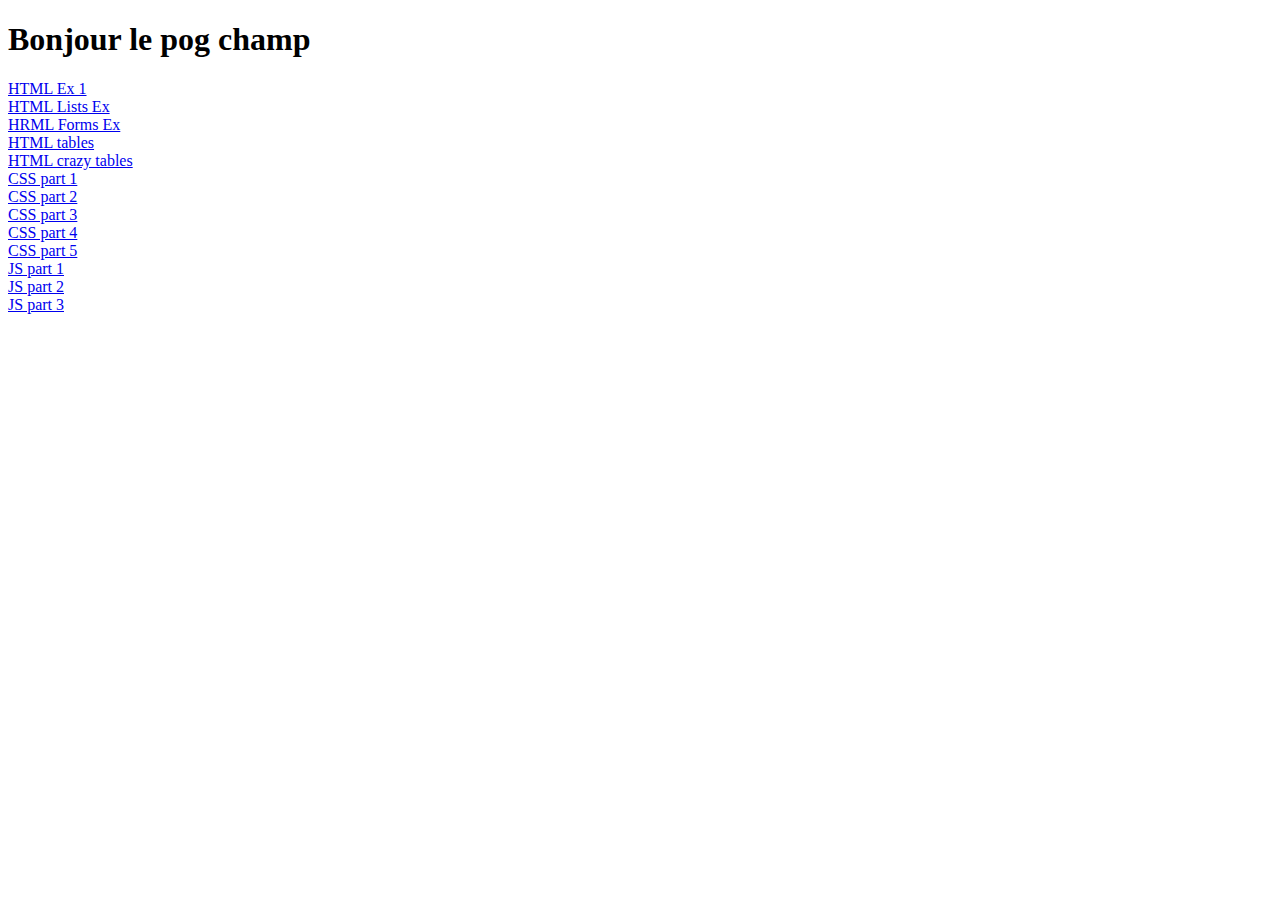
<file: WebDevExercises/wwwroot/index.html>
﻿<!DOCTYPE html>
<html>
<head>
    <meta charset="utf-8" />
    <title>Index page</title>
</head>
<body>
    <h1>Bonjour le pog champ</h1>
    <a href="Pages/html1.html">HTML Ex 1</a><br />
    <a href="Pages/htmlLists.html">HTML Lists Ex</a><br />
    <a href="Pages/htmlforms.html">HRML Forms Ex</a><br />
    <a href="Pages/htmlTables.html">HTML tables</a><br />
    <a href="Pages/htmlxcrazytable.html">HTML crazy tables</a><br />
    <a href="Pages/CSS1.html">CSS part 1</a><br />
    <a href="Pages/CSS2.html">CSS part 2</a><br />
    <a href="Pages/CSS3.html">CSS part 3</a><br />
    <a href="Pages/CSS4.html">CSS part 4</a><br />
    <a href="Pages/CSS5.html">CSS part 5</a><br />
    <a href="Pages/JS1.html">JS part 1</a><br />
    <a href="Pages/JS2.html">JS part 2</a><br />
    <a href="Pages/JS3.html">JS part 3</a><br />
</body>
</html>
</file>
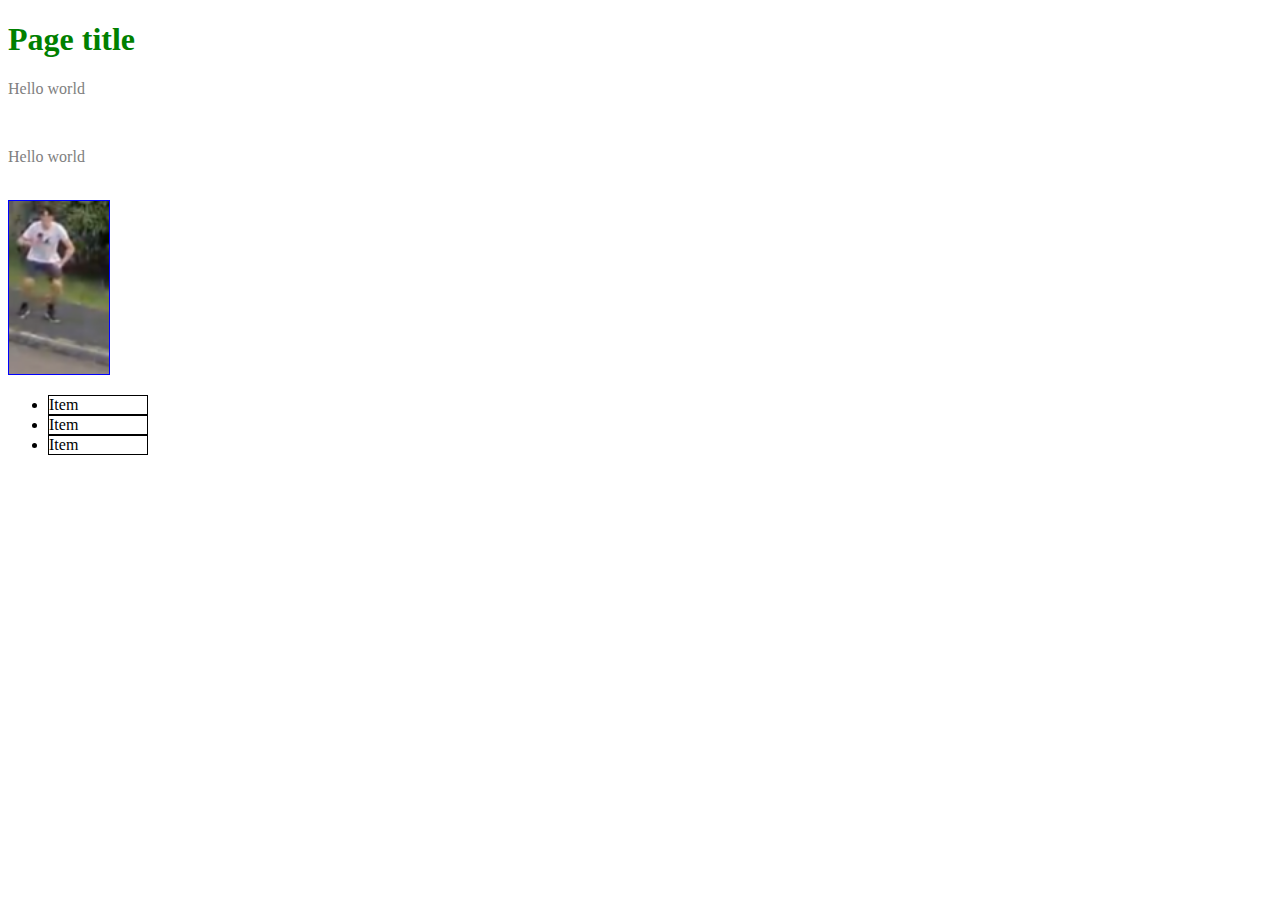
<file: WebDevExercises/wwwroot/Pages/CSS1.html>
﻿<!DOCTYPE html>
<html>
<head>
    <meta charset="utf-8" />
    <title>Main Web Page</title>
    <link rel="stylesheet"  href="../css/CSS1StyleSheet.css" />
</head>
<body>
    <h1>Page title</h1>
    <p>Hello world</p><br />
    <p>Hello world</p><br />
    <img src="../img/duggi.png" width="100" />
    <ul>
        <li>Item</li>
        <li>Item</li>
        <li>Item</li>
    </ul>
</body>
</html>
</file>
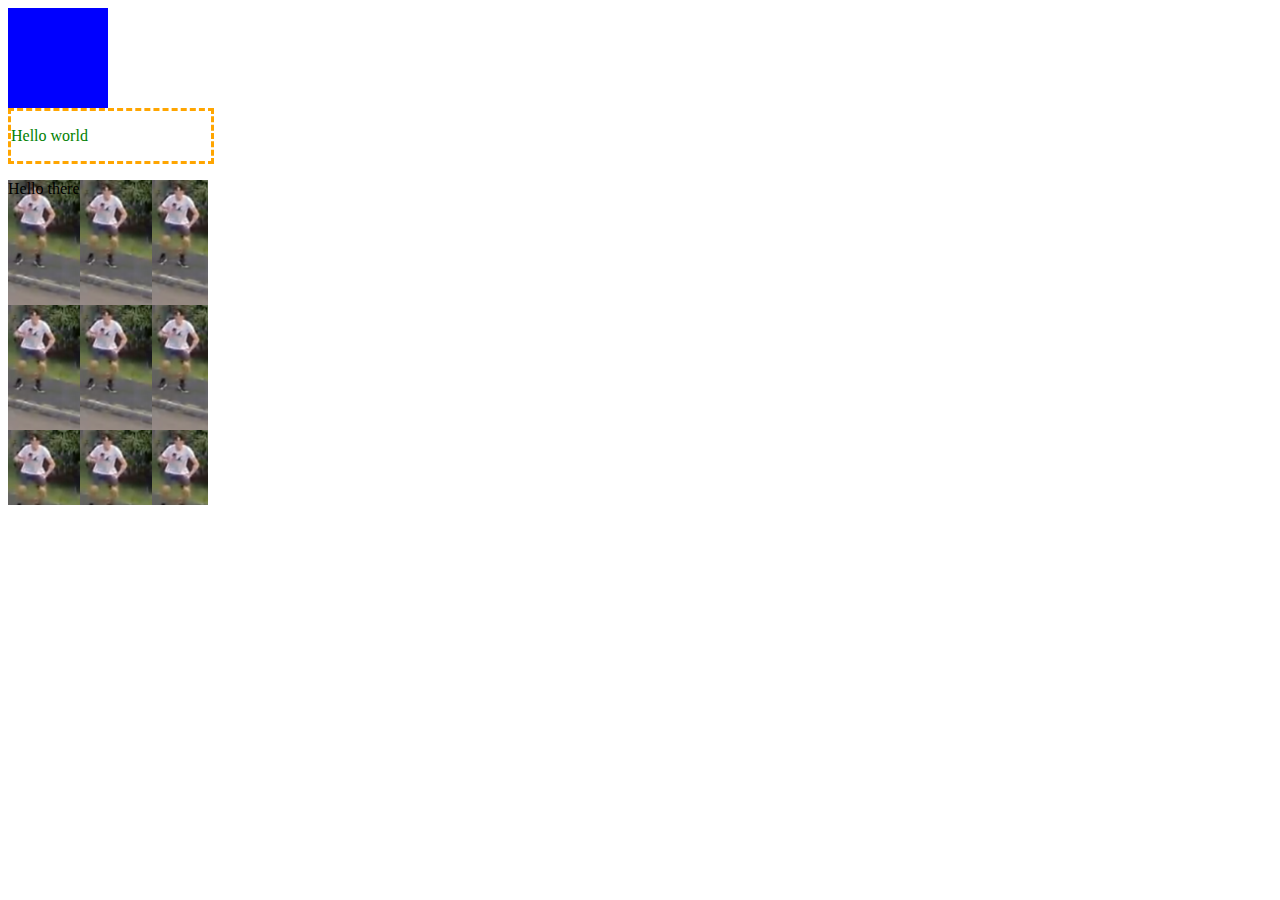
<file: WebDevExercises/wwwroot/Pages/CSS2.html>
﻿<!DOCTYPE html>
<html>
<head>
    <meta charset="utf-8" />
    <link rel="stylesheet" href="../css/CSS2StyleSheet.css" />
    <title></title>
</head>
<body>
    <div class="box">

    </div>
    <div class="para">
        <p>Hello world</p>
    </div>
    <div class="backgroundimage">
        <p>Hello there</p>
    </div>
</body>
</html>
</file>
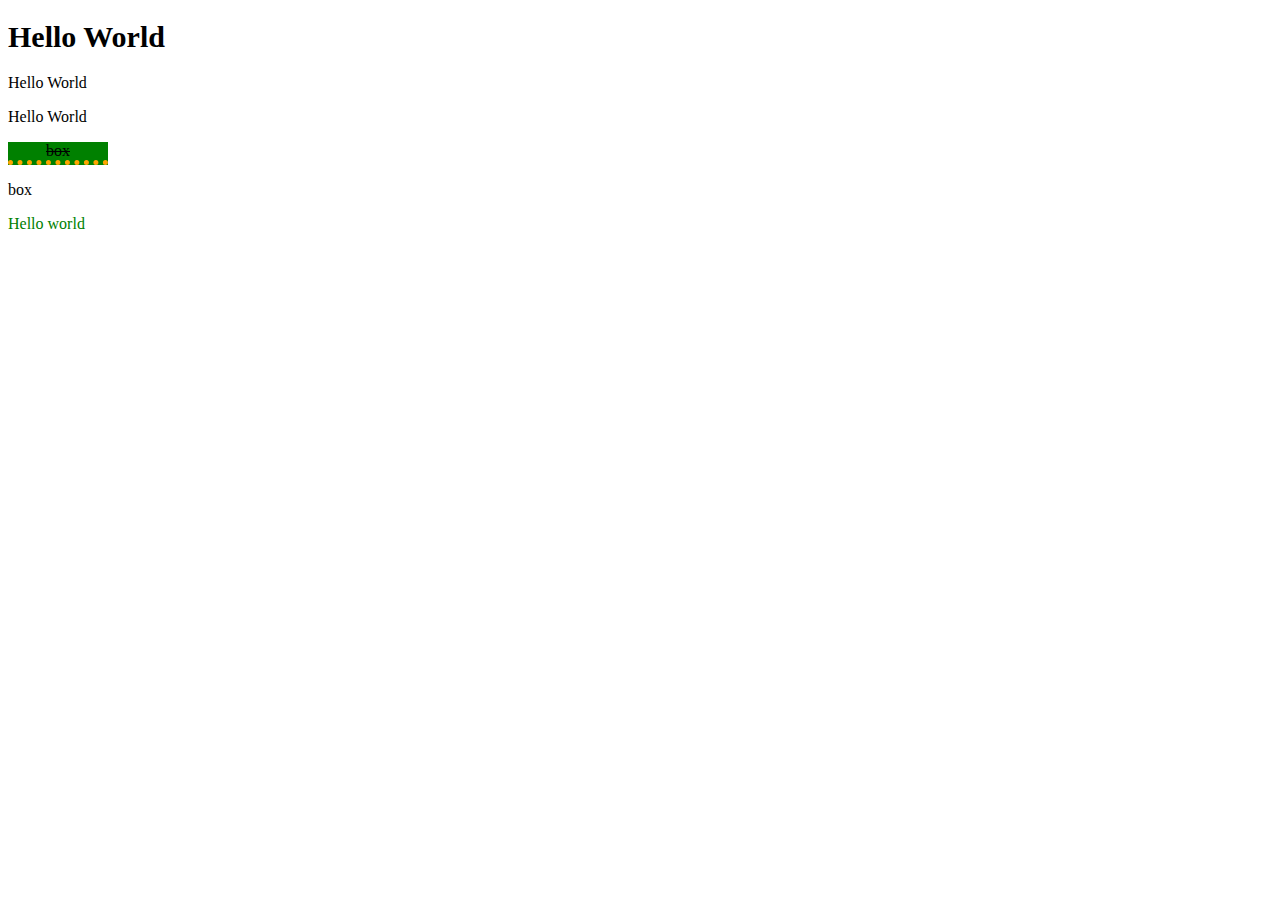
<file: WebDevExercises/wwwroot/Pages/CSS3.html>
﻿<!DOCTYPE html>
<html>
<head>
    <meta charset="utf-8" />
    <link rel="stylesheet" href="../css/CSS3StyleSheet.css" />
    <title></title>
</head>
<body>
    <h1 id="hello">Hello World</h1>
    <p>Hello World</p>
    <p>Hello World</p>
    <p id="box">box</p>
    <p>box</p>
    <p id="fontchange">Hello world</p>
</body>
</html>
</file>
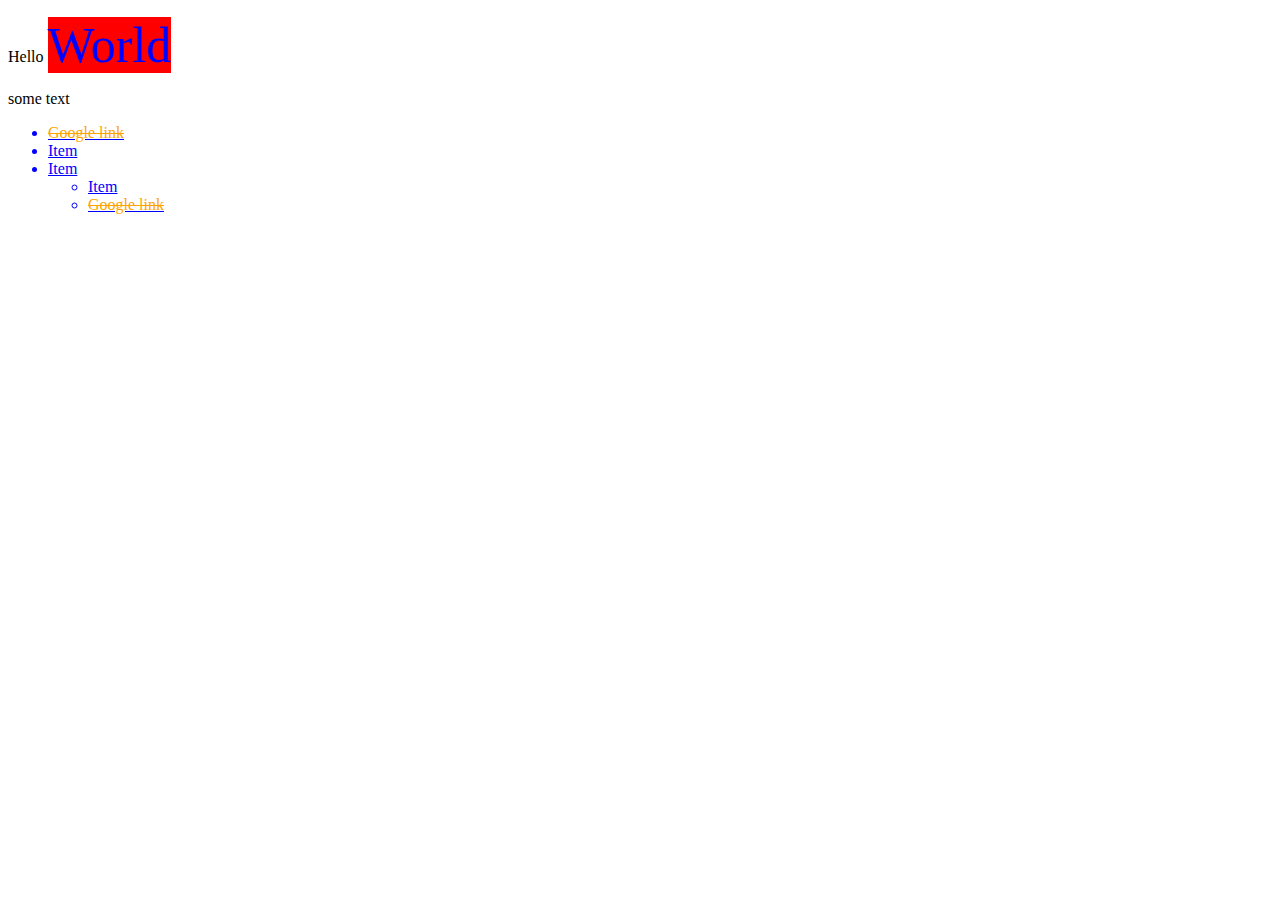
<file: WebDevExercises/wwwroot/Pages/CSS4.html>
﻿<!DOCTYPE html>
<html>
<head>
    <meta charset="utf-8" />
    <link rel="stylesheet" href="../css/CSS4StyleSheet.css" />
    <title></title>
</head>
<body>
    <p>Hello <span>World</span></p>
    <p>some text</p>
    <ul>
        <li><a href="https://google.co.uk">Google link</a></li>
        <li>Item</li>
        <li>Item<ul>
            <li>Item</li>
            <li><a href="https://google.co.uk">Google link</a></li>
        </ul></li>
        
            
        
    </ul>
</body>
</html>
</file>
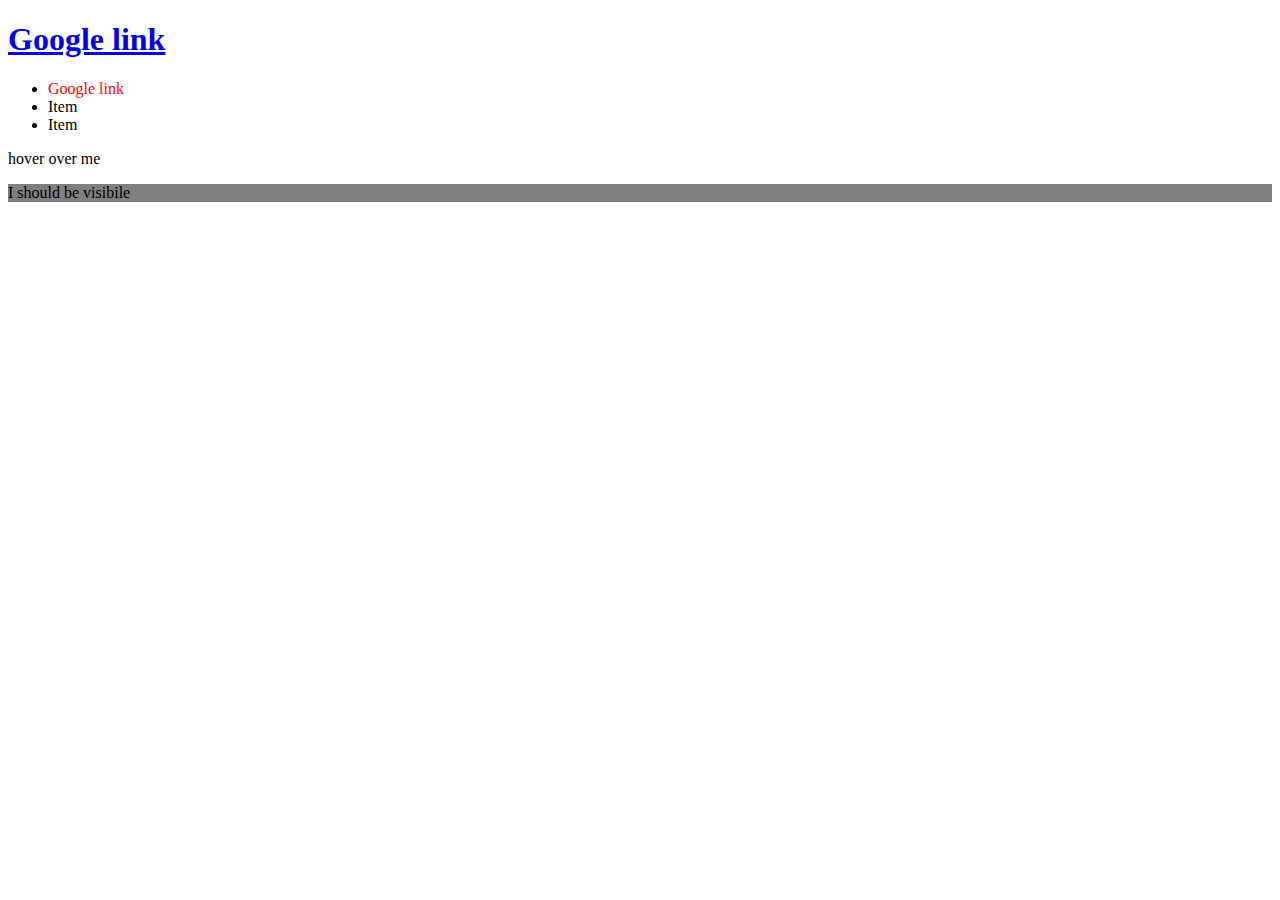
<file: WebDevExercises/wwwroot/Pages/CSS5.html>
﻿<!DOCTYPE html>
<html>
<head>
    <meta charset="utf-8" />
    <link rel="stylesheet" href="../css/CSS5StyleSheet.css" />
    <title></title>
</head>
<body>
    <h1><a href="https://google.co.uk">Google link</a></h1>
    <ul>
        <li><a href="https://google.co.uk">Google link</a></li>
        <li>Item</li>
        <li>Item</li>
    </ul>
    <div>hover over me</div>
    <p>I should be visibile</p>
</body>
</html>
</file>
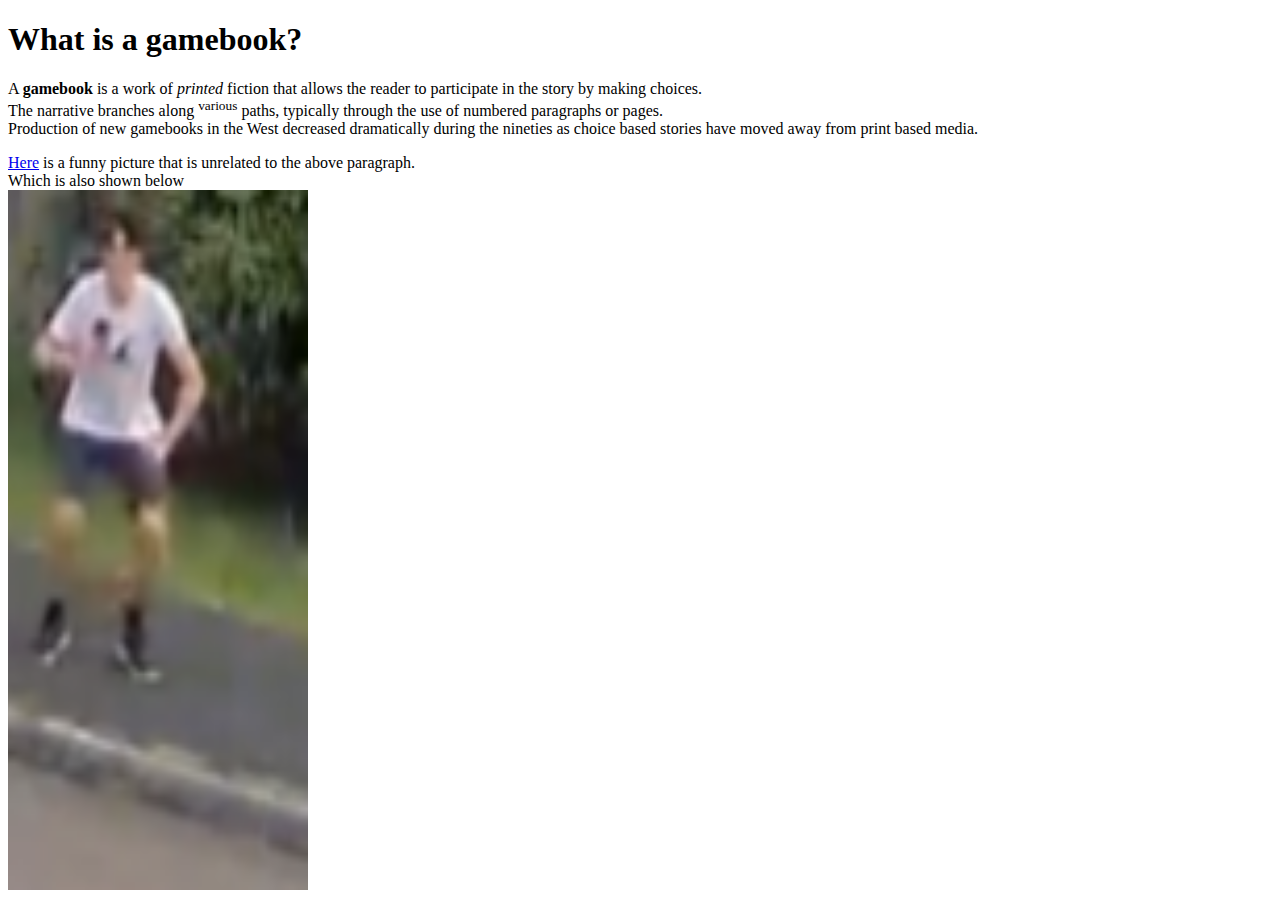
<file: WebDevExercises/wwwroot/Pages/html1.html>
﻿<!DOCTYPE html>
<html>
<head>
    <meta charset="utf-8" />
    <title>HTML Exercises</title>
</head>
<body>
    <h1>What is a gamebook?</h1>
    <p>
        A <strong>gamebook</strong> is a work of <i>printed</i> fiction that allows the reader to participate in the story by making choices.<br> The narrative
        branches along <sup>various</sup> paths, typically through the use of numbered paragraphs or pages.<br /> Production of new gamebooks
        in the West decreased dramatically during the nineties as choice based stories have moved away from print based media.<br>
    </p>
    <p>
        <a href="/img/duggi.png">Here</a> is a funny picture that is unrelated to the above paragraph.<br>
        Which is also shown below<br />
        <img src="../img/duggi.png" alt="Hit the duggi" width="300" height="700" />
    </p>
</body>
</html>
</file>
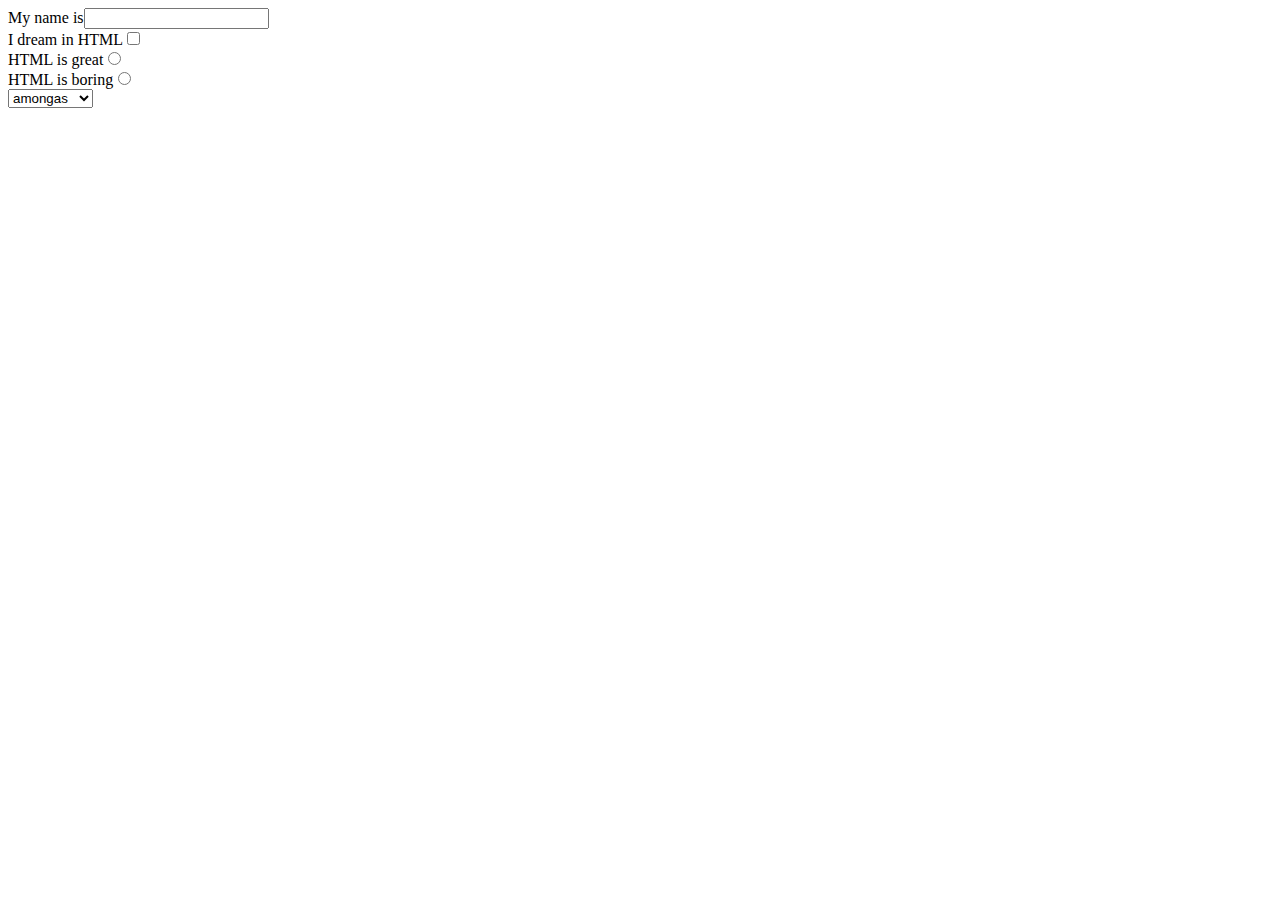
<file: WebDevExercises/wwwroot/Pages/htmlforms.html>
﻿<!DOCTYPE html>
<html>
<head>
    <meta charset="utf-8" />
    <title></title>
</head>
<body>
    <form>My name is<input type="text"><br />
    I dream in HTML<input type="checkbox" /><br />
    HTML is great<input type="radio" name="subject" /><br />
    HTML is boring<input type="radio" name="subject" /><br />
    <select name="stuff">
        <option value="amongas">amongas</option>
        <option value="armongas">armongas</option>
        <option value="amonghus">amonghus</option>
    </select>
    </form>
</body>
</html>
</file>
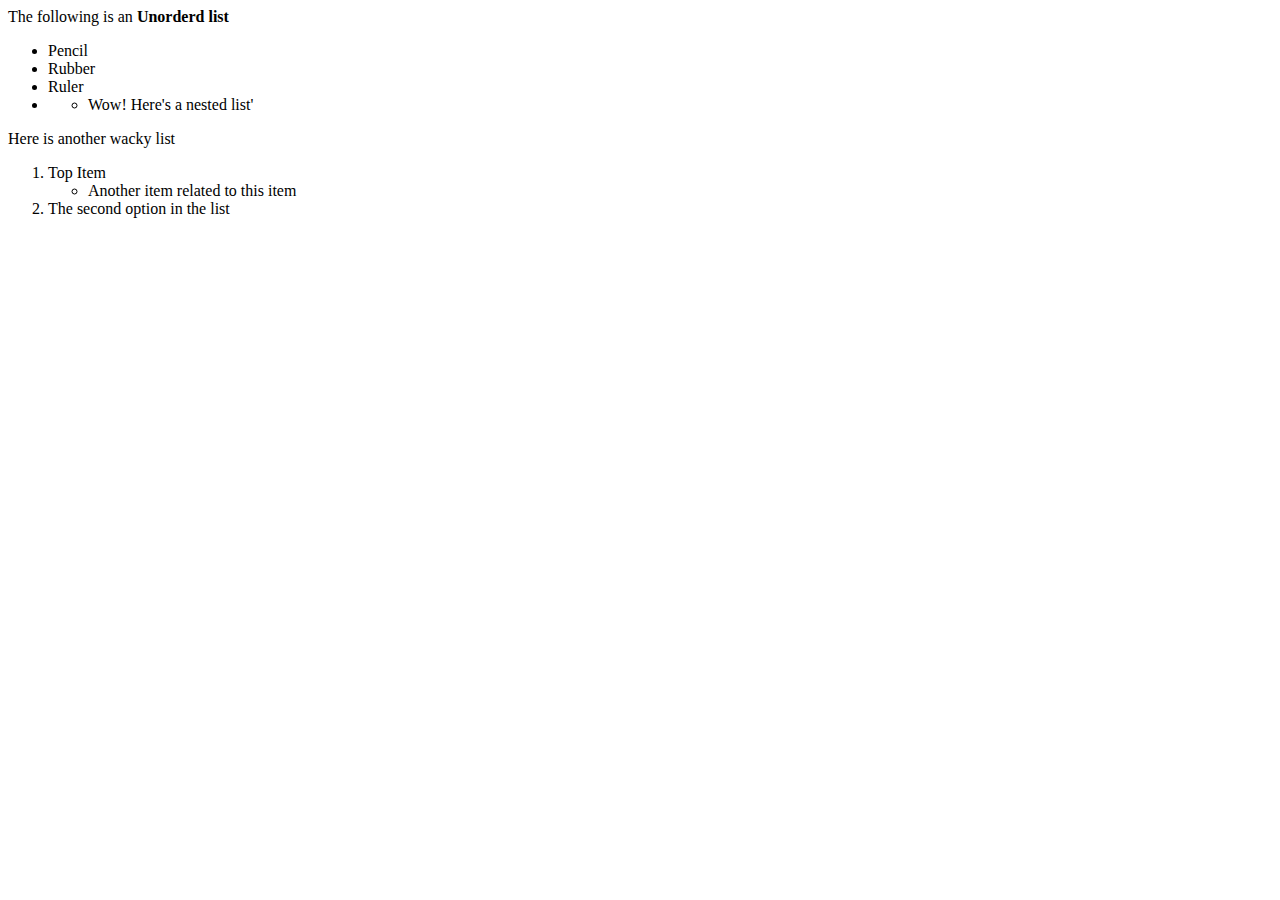
<file: WebDevExercises/wwwroot/Pages/htmlLists.html>
﻿<!DOCTYPE html>
<html>
<head>
    <meta charset="utf-8" />
    <title></title>
</head>
<body>
    The following is an <b>Unorderd list</b>
    <ul>
        <li>Pencil</li>
        <li>Rubber</li>
        <li>Ruler</li>
        <li>
            <ul>
                <li>Wow! Here's a nested list'</li>
            </ul>
        </li>
       
    </ul>
    Here is another wacky list
    <ol>
        <li>Top Item
            <ul>
                <li>Another item related to this item</li>
            </ul>
        </li>
        <li>The second option in the list</li>
    </ol>
    
    
</body>
</html>
</file>
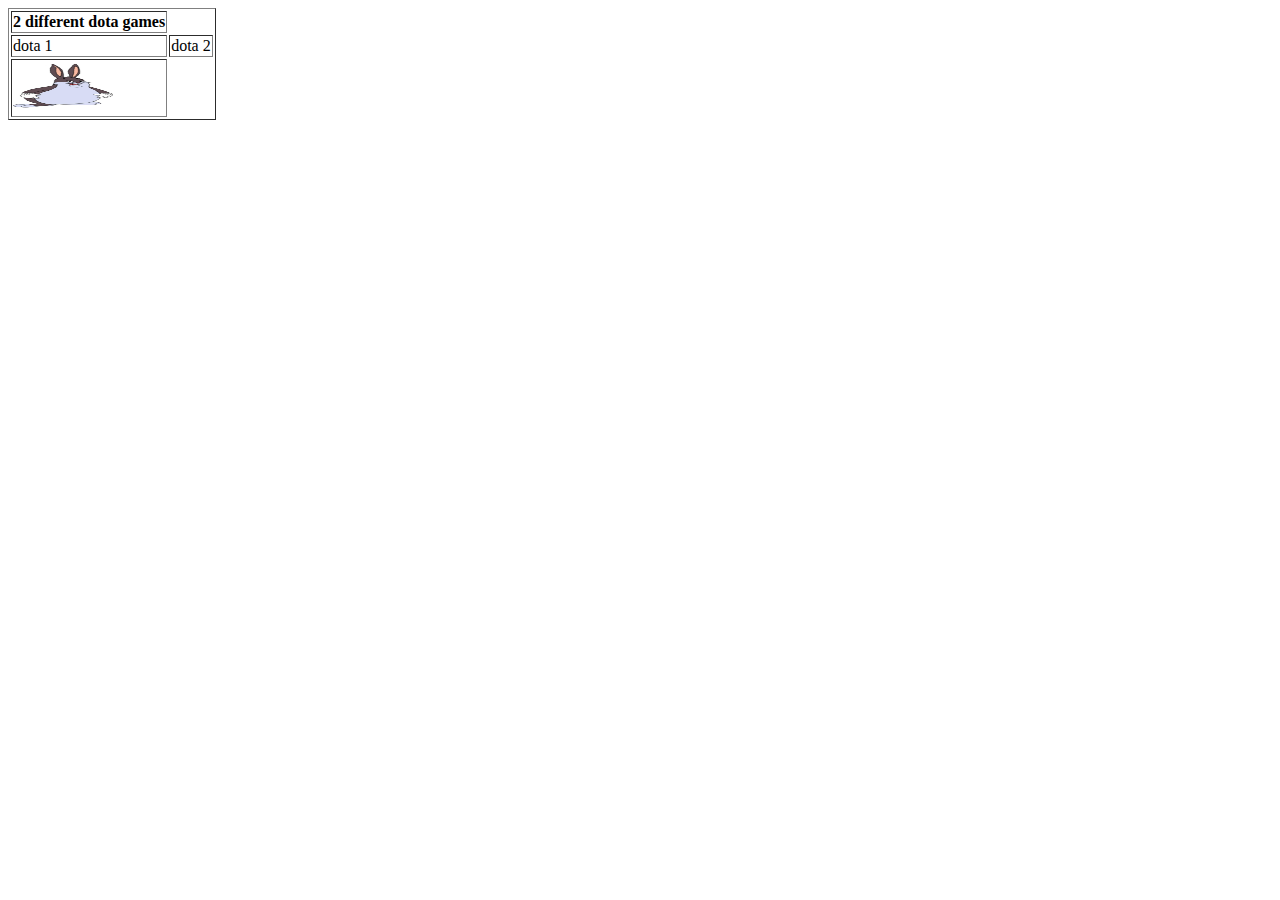
<file: WebDevExercises/wwwroot/Pages/htmlTables.html>
﻿<!DOCTYPE html>
<html>
<head>
    <meta charset="utf-8" />
    <title></title>
</head>
<body>
    <table border="1">
        <tr colspan="2">
            <th>2 different dota games</th>
        </tr>
        <tr>
            <td>dota 1</td>
            <td>dota 2</td>
        </tr>
        <tr>
            <td><img src="../img/a1976873474_10.jpg" width="100" height="50"></td>
        </tr>
    </table>
</body>
</html>
</file>
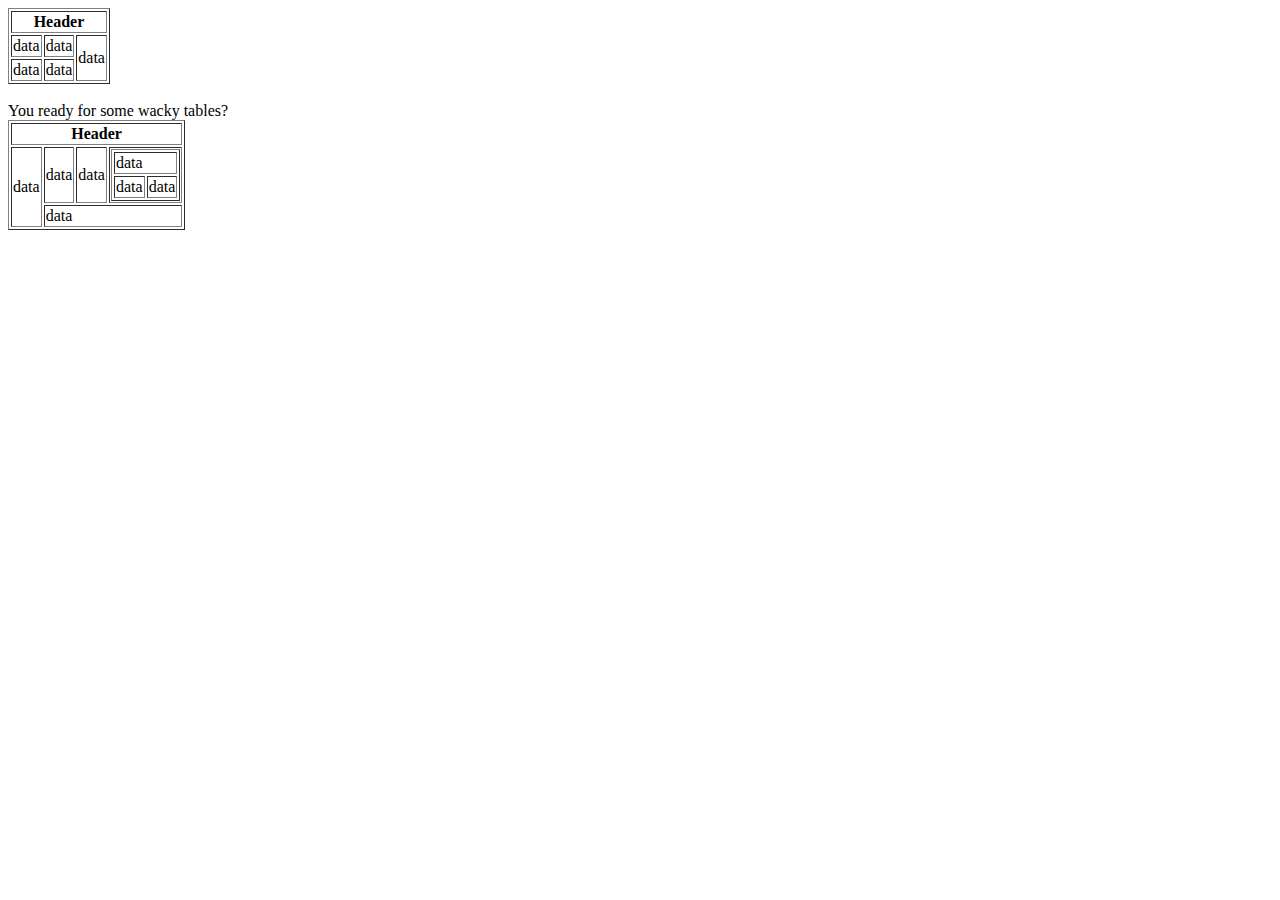
<file: WebDevExercises/wwwroot/Pages/htmlxcrazytable.html>
﻿<!DOCTYPE html>
<html>
<head>
    <meta charset="utf-8" />
    <title></title>
</head>
<body>
    <table border="1">
        <tr><th colspan="3">Header</th></tr>
        <tr><td>data</td><td>data</td><td rowspan="2">data</td></tr>
        <tr><td>data</td><td>data</td></tr>
    </table><br />
    You ready for some wacky tables?

    <table border="1">
        <tr><th colspan="4">Header</th></tr>
        <tr>
            <td rowspan="2">data</td>
            <td>data</td>
            <td>data</td>
            <td>
                <table border="1">
                    <tr>
                        <td colspan="2">data</td>
                    </tr>
                    <tr><td>data</td><td>data</td></tr>
                </table>
            </td>
        </tr>
        <tr>
            <td colspan="3">data</td>
        </tr>
        
    </table>
</body>
</html>
</file>
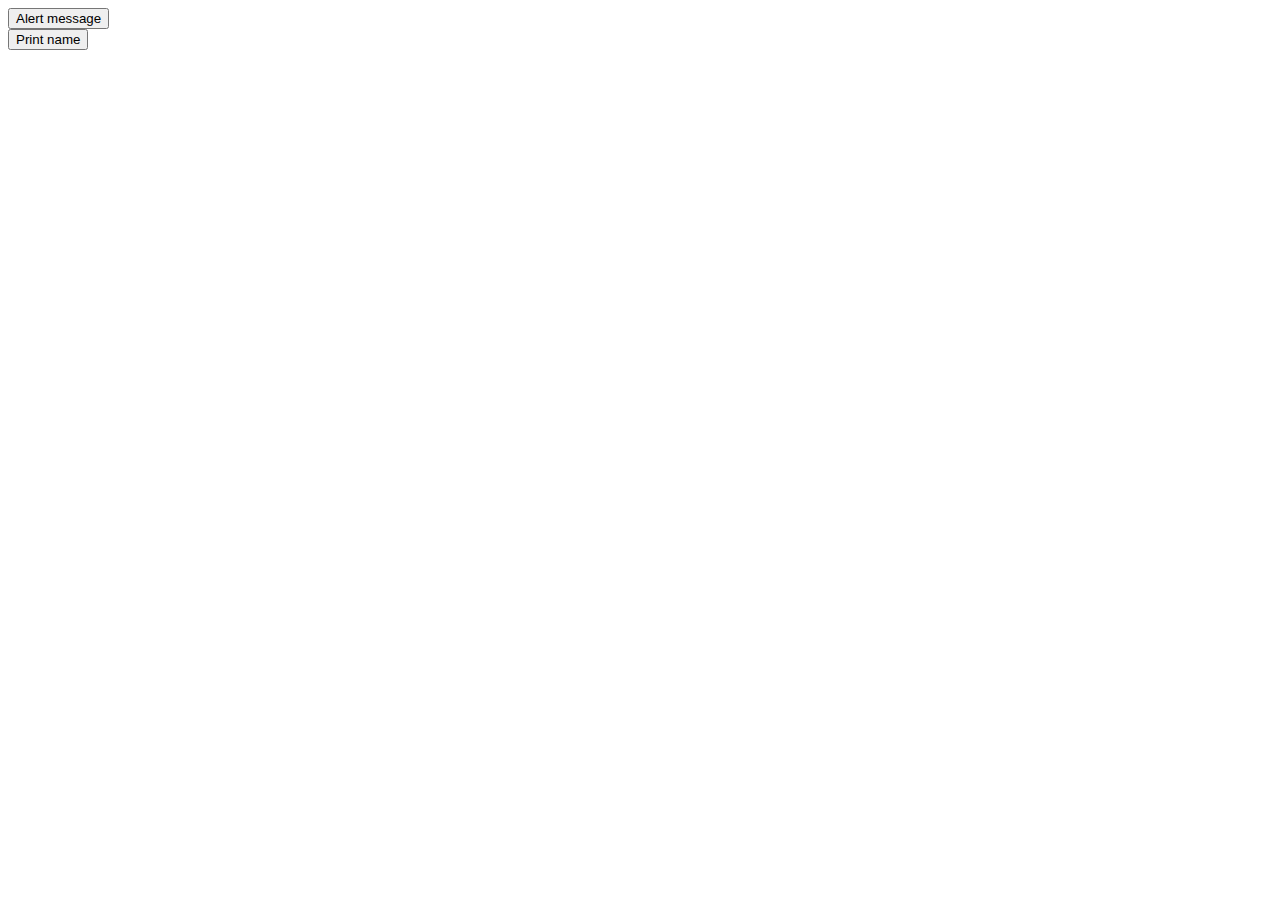
<file: WebDevExercises/wwwroot/Pages/JS1.html>
﻿<!DOCTYPE html>
<html>
<head>
    <meta charset="utf-8" />
    <script src="../js/JS1.js"></script>
    <script src="../js/JS2.js"></script>
    <script src="../js/JS3.js"></script>
    <title></title>
</head>
<body>
    <button onclick="AlertMessage(); PrintToConsole()">Alert message</button><br />
    <button onclick="printName()">Print name</button>
</body>
</html>
</file>
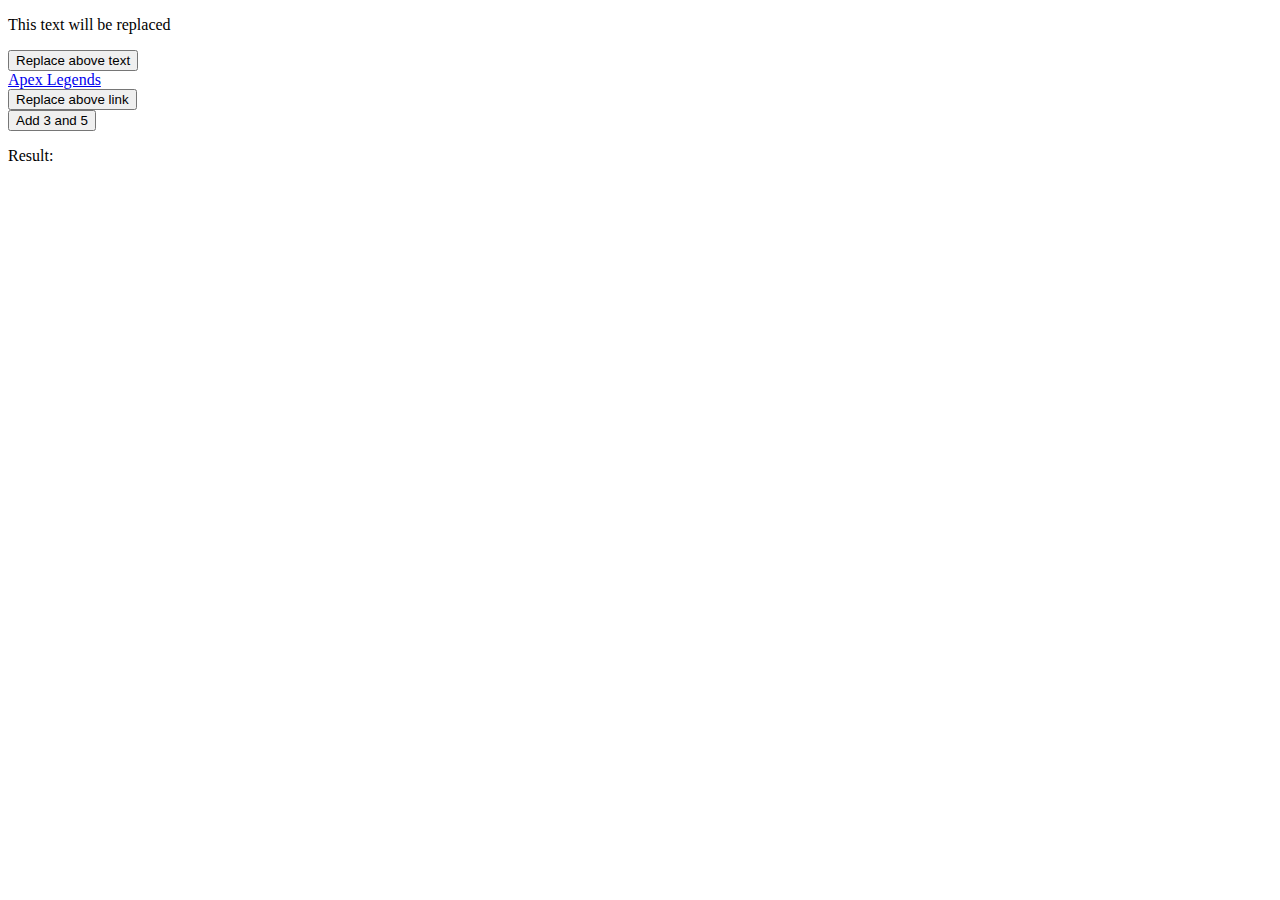
<file: WebDevExercises/wwwroot/Pages/JS2.html>
﻿<!DOCTYPE html>
<html>
<head>
    <meta charset="utf-8" />
    <script src="../js/JS4.js"></script>
    <title></title>
</head>
<body>
    <p id="textToReplace">This text will be replaced</p>
    <button onclick="replaceText();">Replace above text</button><br />
    <a id="linkToChange" href="https://www.ea.com/en-gb/games/apex-legends">Apex Legends</a><br />
    <button onclick="replaceLink();">Replace above link</button><br />
    <button onclick="addNumbers(3, 5)">Add 3 and 5</button><br />
    <p id="Result">Result:</p>
</body>
</html>
</file>
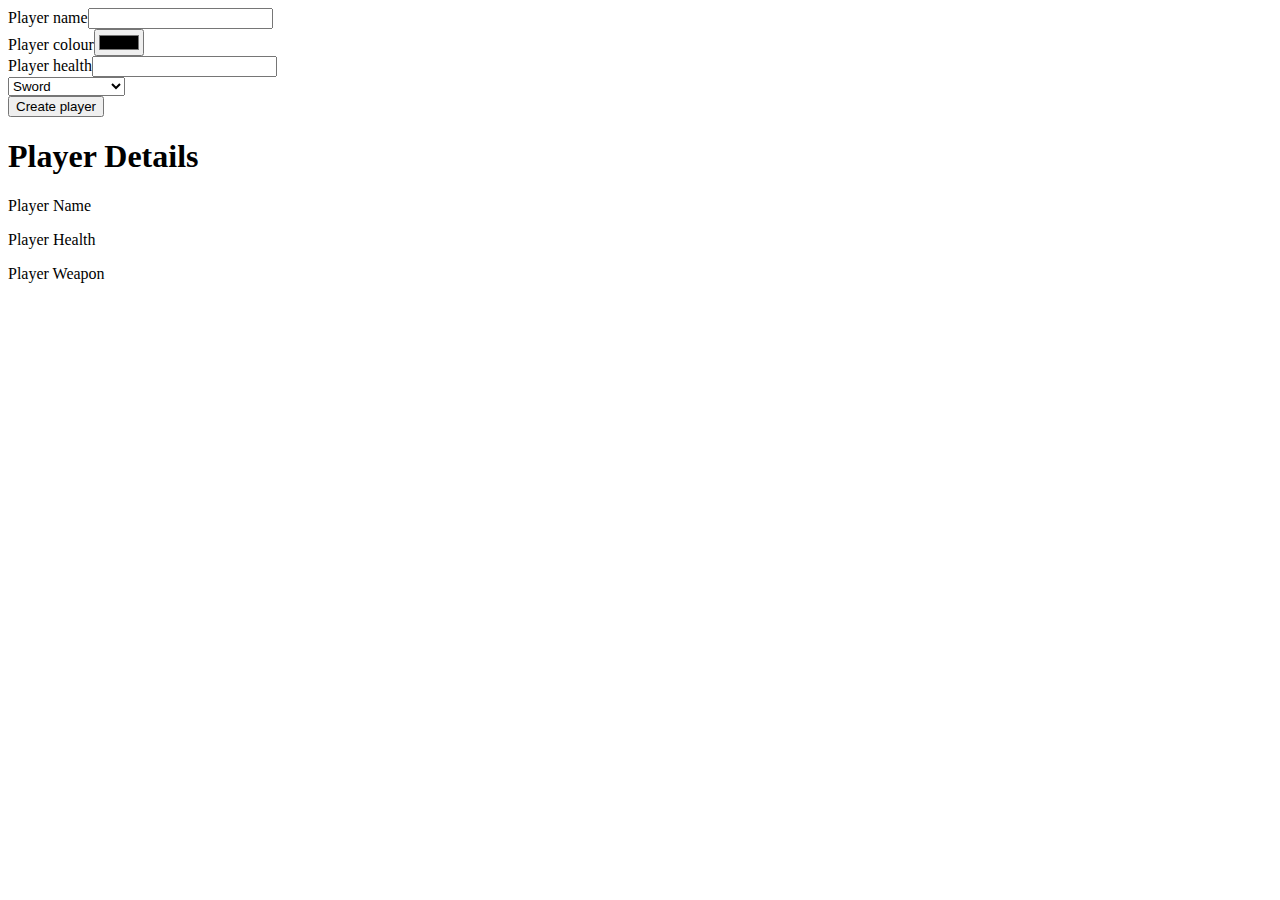
<file: WebDevExercises/wwwroot/Pages/JS3.html>
﻿<!DOCTYPE html>
<html>
<head>
    <meta charset="utf-8" />
    <script src="../js/JS5.js"></script>
    <title></title>
</head>
<body>
    <form>
        Player name<input type="text" id="playerName" /><br />
        Player colour<input type="color" id="playerColour" /><br />
        Player health<input type="number" id="playerHealth" /><br />
        <select>
            <option value="weaponSword">Sword</option>
            <option value="weaponGun">Gun</option>
            <option value="weaponFactsAndLogic">Facts and Logic</option>
        </select>
    </form>
    <button onclick="createPlayer()">Create player</button>
    <h1>Player Details</h1>

    <p id="playerNameText">Player Name</p>
    <p id="playerColourDisplay"></p>
    <p id="playerHealthText">Player Health</p>
    <p id="playerWeaponText">Player Weapon</p>

</body>
</html>
</file>
<file: WebDevExercises/wwwroot/css/CSS1StyleSheet.css>
﻿body {
    font-family: "sans-serif";
    color: green;

}

p {
    color: grey;
}

img {
    width: 100px;
    border: 1px solid blue;

}

ul {
    width: 100px;
}

li  {
    padding: 0px;
    border: 1px solid black;
    color: black;
}
</file>
<file: WebDevExercises/wwwroot/css/CSS2StyleSheet.css>
﻿.box {
    background-color: blue;
    width: 100px;
    height: 100px;
    
}

.para   {
    color:green;
    width: 200px;
    
    border: 3px dashed orange;
    
}

.backgroundimage {
    width: 200px;
    height: 325px;
    background-image: url("../img/duggi.png");
    background-color: #cccccc
}
</file>
<file: WebDevExercises/wwwroot/css/CSS3StyleSheet.css>
﻿body {
}
#hello{
    font-size: 30px;
    font-weight: bold;
}

#box{
    text-decoration: line-through;
    width: 100px;
    text-align: center;
    background-color: green;
    border-style: dotted;
    border-width: 0px 0px 5px 0px;
    border-color: orange;

}
#fontchange{
    font-family: cursive;
    color: green;
}
</file>
<file: WebDevExercises/wwwroot/css/CSS4StyleSheet.css>
﻿body {
}
p span{
    background-color: red;
    color: blue;
    font-size: 50px;
}
ul li{
    color:blue;
    text-decoration: underline;
}
li a{
    color:orange;
    text-decoration:line-through;
}
</file>
<file: WebDevExercises/wwwroot/css/CSS5StyleSheet.css>
﻿body {
}
a:hover{
    color:orange;
}
li a{
    text-decoration:none;
    color:red;
}
p{
    background-color:grey;
}
div:hover p{
    color:blue;
}
</file>
